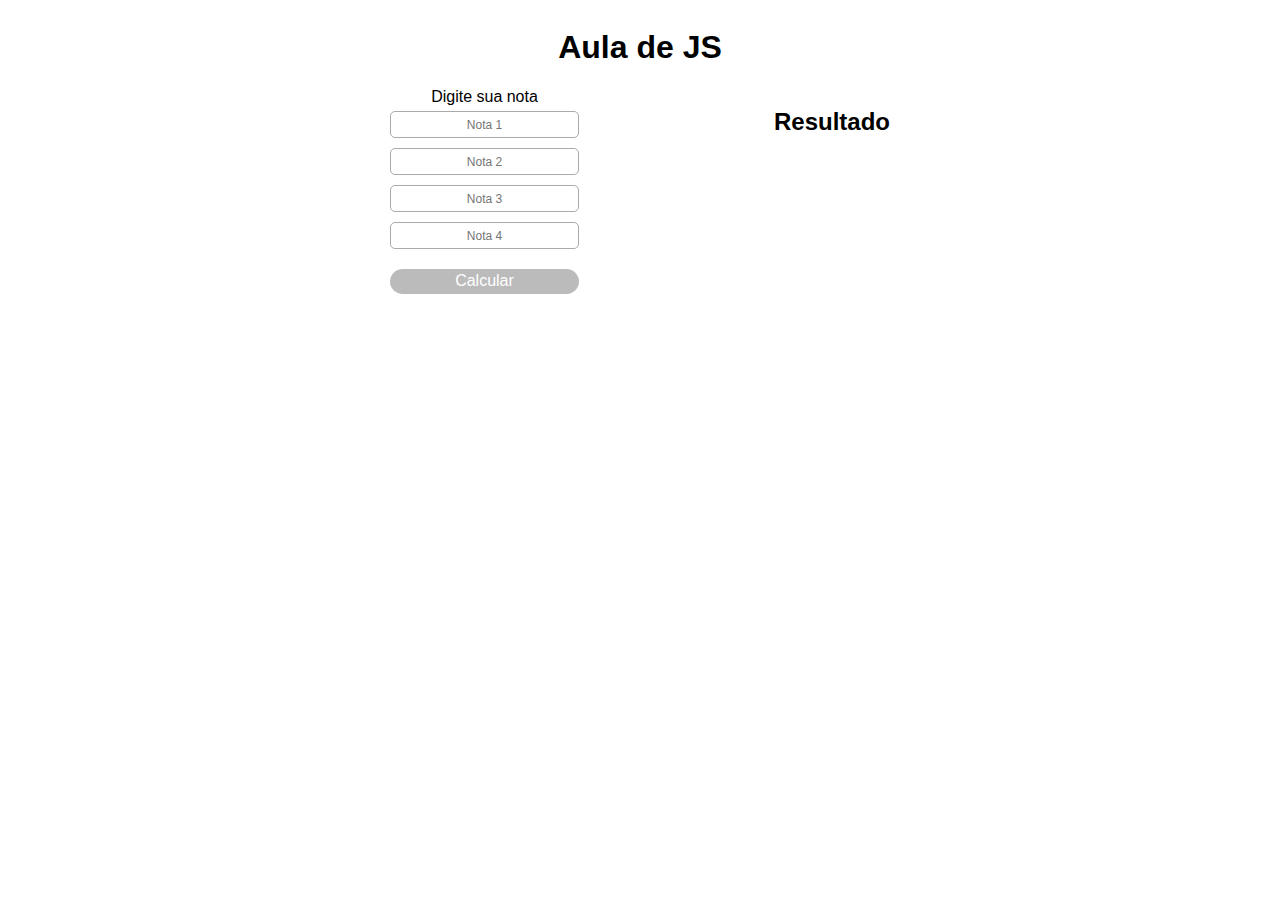
<file: aula1/index.html>
<!DOCTYPE html>
<html lang="en">
<head>
    <meta charset="UTF-8">
    <meta http-equiv="X-UA-Compatible" content="IE=edge">
    <meta name="viewport" content="width=device-width, initial-scale=1.0">
    <title>Js 1</title>
    <link rel="stylesheet" href="style.css">
</head>
<body>
    <main>
        <h1>Aula de JS</h1>
        <div class="row">
            <div class="col">
                <label>Digite sua nota</label>
                <input type='txt' class='input' placeholder='Nota 1'>
                <input type='txt' class='input' placeholder='Nota 2'>
                <input type='txt' class='input' placeholder='Nota 3'>
                <input type='txt' class='input' placeholder='Nota 4'>
                <div class='btn' id='btn'>Calcular</div>
            </div>
            <div class="col" id="resultDiv">
                <h2>Resultado</h2>
                <p id='result'></p>
            </div>
        </div>
        <script src='./index.js'></script>
    </main>
</body>
</html>
</file>
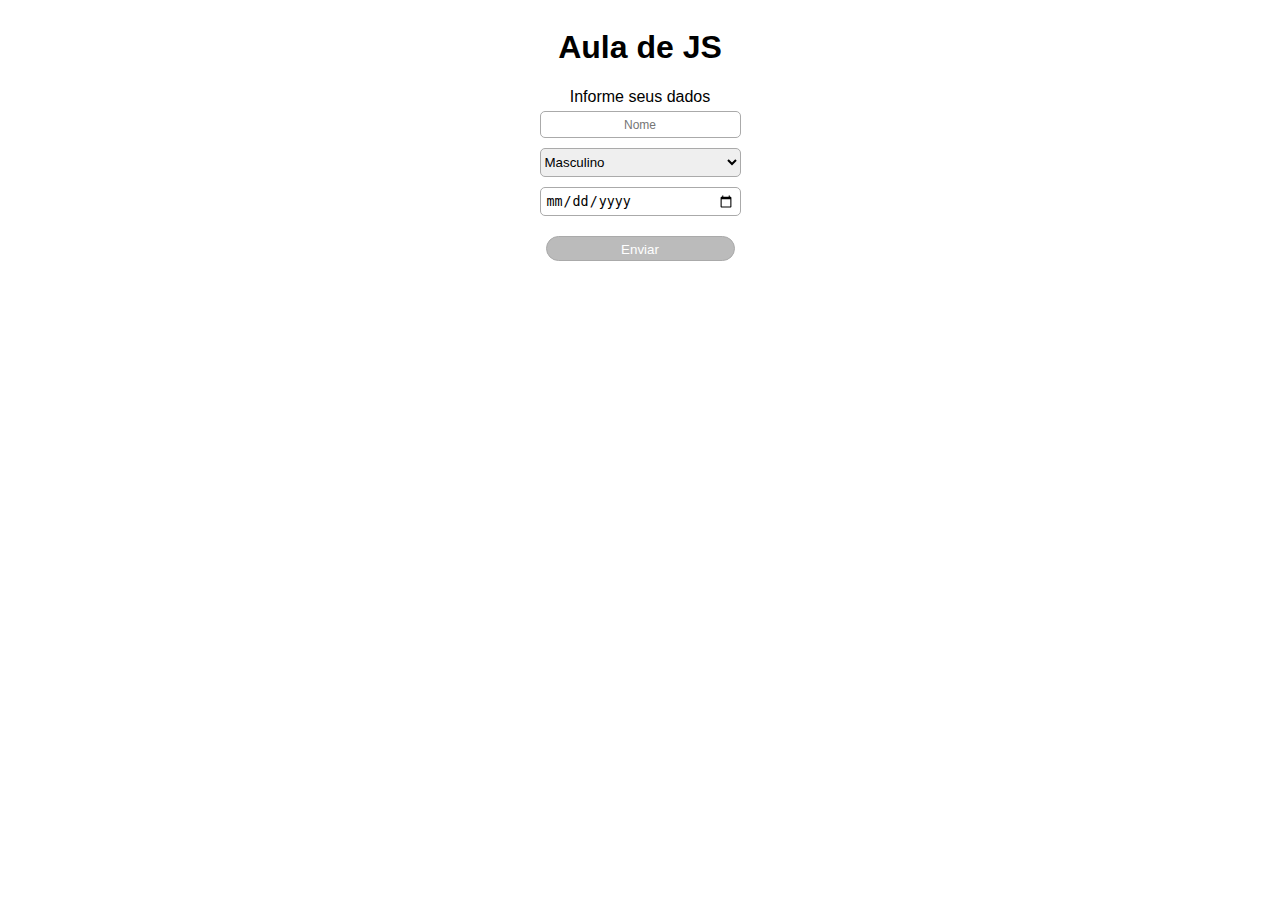
<file: aula2/exercicio_01/index.html>
<!DOCTYPE html>
<html lang="pt-br">
<head>
    <meta charset="UTF-8">
    <meta http-equiv="X-UA-Compatible" content="IE=edge">
    <meta name="viewport" content="width=device-width, initial-scale=1.0">
    <title>Calcule sua idade</title>
    <link rel="stylesheet" href="style.css">
</head>
<body>
    <main>
        <h1>Aula de JS</h1>
        <div class="row">
            <div class="col">
                <form method='post' action="./">
                    <label>Informe seus dados</label>
                    <input type='txt' class='input' name='name' placeholder='Nome' required>
                    <select name="sex" id="sex" required>
                        <option value="male">Masculino</option>
                        <option value="female">Feminino</option>
                    </select>
                    <input type='date' class='input' name='birthday' placeholder='Ano de nascimento' required>
                    <input type='submit' class='btn' id='btn' value='Enviar'></input>
                </form>
                <div id='resultDiv'>
                    <p id='resultText'></p>
                </div>
            </div>
        </div>
        <script src='./index.js'></script>
    </main>
</body>
</html>
</file>
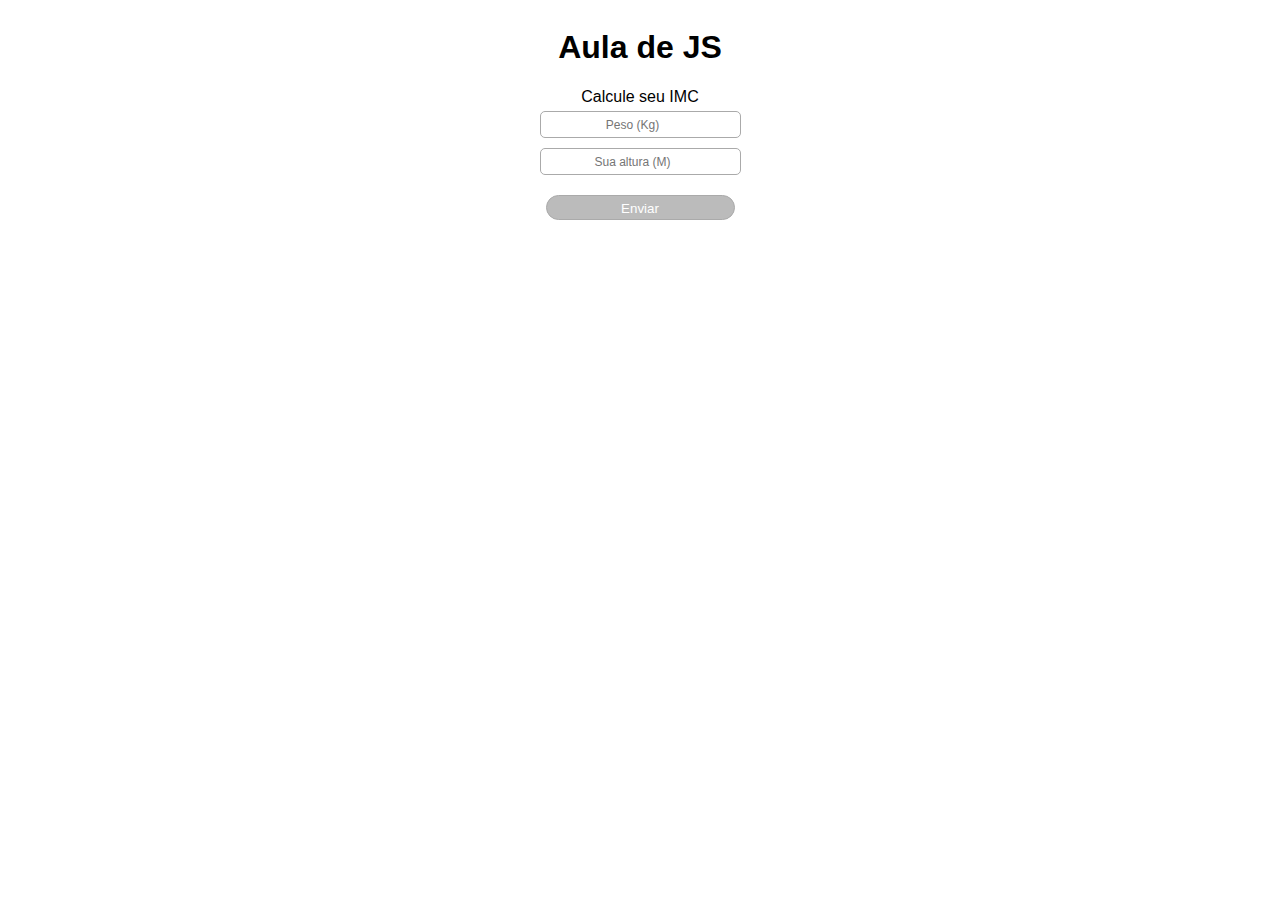
<file: aula2/exercicio_02/index.html>
<!DOCTYPE html>
<html lang="pt-br">
<head>
    <meta charset="UTF-8">
    <meta http-equiv="X-UA-Compatible" content="IE=edge">
    <meta name="viewport" content="width=device-width, initial-scale=1.0">
    <title>Calcule seu IMC</title>
    <link rel="stylesheet" href="style.css">
</head>
<body>
    <main>
        <h1>Aula de JS</h1>
        <div class="row">
            <div class="col">
                <form method='post' action="./">
                    <label>Calcule seu IMC</label>
                    <input type='number' class='input' name='weight' placeholder='Peso (Kg)' required>
                    <input type='number' class='input' name='height' placeholder='Sua altura (M)' required>
                    <input type='submit' class='btn' id='btn' value='Enviar'></input>
                </form>
                <div id='resultDiv'>
                    
                </div>
            </div>
        </div>
        <script src='./index.js'></script>
    </main>
</body>
</html>
</file>
<file: aula1/style.css>
body{
    font-family: sans-serif;
    text-align:center;
}
main{
    width:100%;
    display:flex;
    justify-content:center;
    align-items:center;
    flex-direction:column;
}
input{
    border-radius:5px;
    border:1px solid #aaa;
    padding:5px;
    margin:5px 0;
}

::placeholder{
    text-align:center;
    font-size:12px;
}
.btn{
    background-color:#bbb;
    border-radius:15px;
    width:100%;
    max-width:200px;
    height:25px;
    margin:15px 0;
    color:#fff;
    display:flex;
    align-items:center;
    justify-content:center;
    cursor:pointer;
}
.btn:hover{
    background-color:#ddd;
}

.row{
    display:flex;
    width:100%;
    max-width:500px;
    justify-content:space-between;

}

.col{
    display:flex;
    flex-direction:column;
    align-items:center;
}
</file>
<file: aula2/exercicio_01/style.css>
body{
    font-family: sans-serif;
    text-align:center;
}
main{
    width:100%;
    display:flex;
    justify-content:center;
    align-items:center;
    flex-direction:column;
}
input, select{
    border-radius:5px;
    border:1px solid #aaa;
    margin:5px 0;
    width:100%;
}
input{
    padding:5px;
}

select{
    padding:5px 0;
    width: calc(100% + 12px);
}

::placeholder{
    text-align:center;
    font-size:12px;
}
.btn{
    background-color:#bbb;
    border-radius:15px;
    width:100%;
    max-width:200px;
    height:25px;
    margin:15px 0;
    color:#fff;
    display:flex;
    align-items:center;
    justify-content:center;
    cursor:pointer;
}
.btn:hover{
    background-color:#ddd;
}

.row{
    display:flex;
    width:100%;
    justify-content:center;

}

.col, form{
    display:flex;
    flex-direction:column;
    align-items:center;
}
</file>
<file: aula2/exercicio_02/style.css>
body{
    font-family: sans-serif;
    text-align:center;
}
main{
    width:100%;
    display:flex;
    justify-content:center;
    align-items:center;
    flex-direction:column;
}
input, select{
    border-radius:5px;
    border:1px solid #aaa;
    margin:5px 0;
    width:100%;
}
input{
    padding:5px;
}

select{
    padding:5px 0;
    width: calc(100% + 12px);
}

::placeholder{
    text-align:center;
    font-size:12px;
}
.btn{
    background-color:#bbb;
    border-radius:15px;
    width:100%;
    max-width:200px;
    height:25px;
    margin:15px 0;
    color:#fff;
    display:flex;
    align-items:center;
    justify-content:center;
    cursor:pointer;
}
.btn:hover{
    background-color:#ddd;
}

.row{
    display:flex;
    width:100%;
    justify-content:center;

}

.col, form{
    display:flex;
    flex-direction:column;
    align-items:center;
}
</file>
